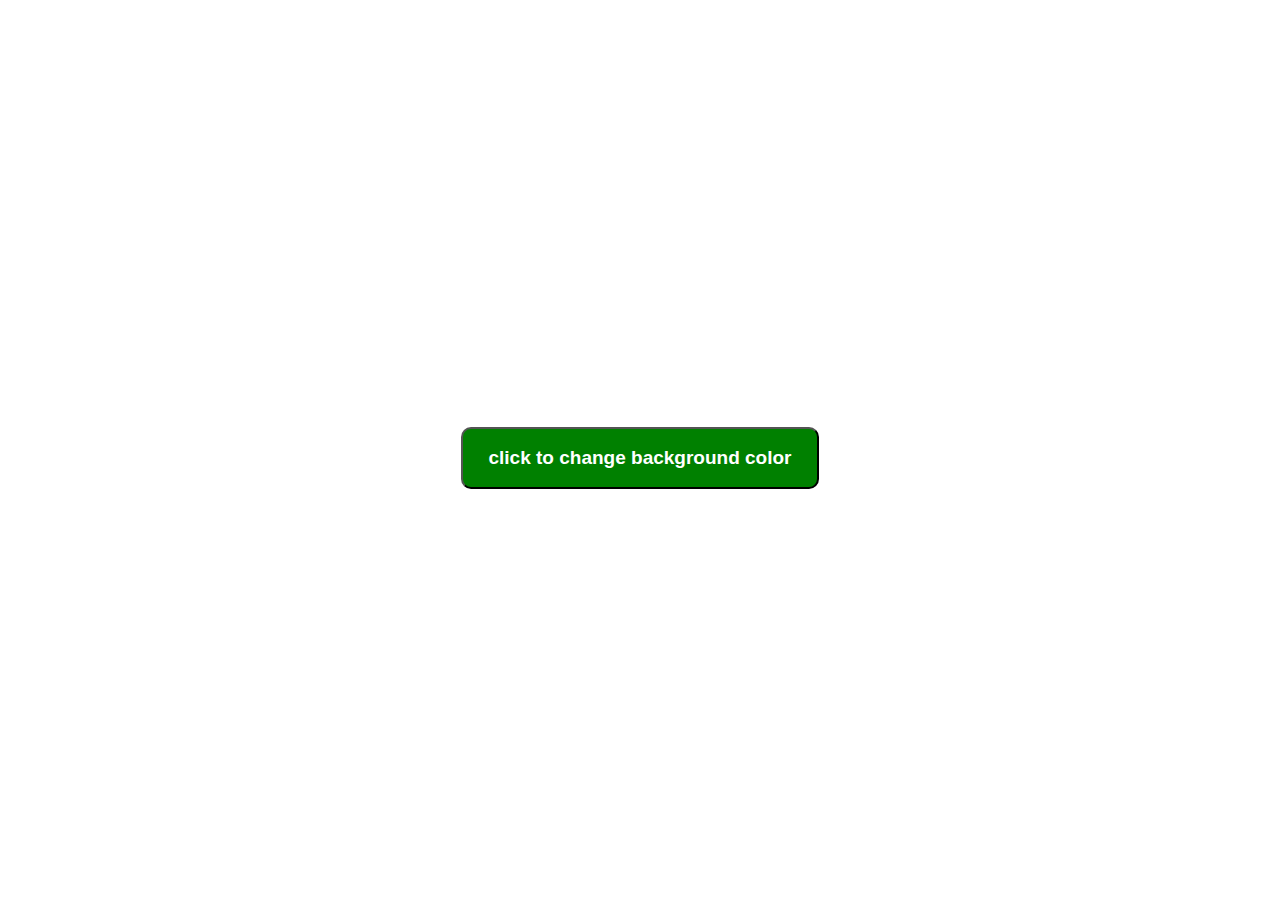
<file: changeBackground/index.html>
<!DOCTYPE html>
<html lang="en">
<head>
    <meta charset="UTF-8">
    <meta http-equiv="X-UA-Compatible" content="IE=edge">
    <meta name="viewport" content="width=device-width, initial-scale=1.0">
    <title>change background color</title>
    <!-- link css like -->
    <link rel="stylesheet" href="style.css">
</head>
<body>
    <button id="btn">click to change background color</button>

    <script src="./script.js"></script>
</body>
</html>
</file>
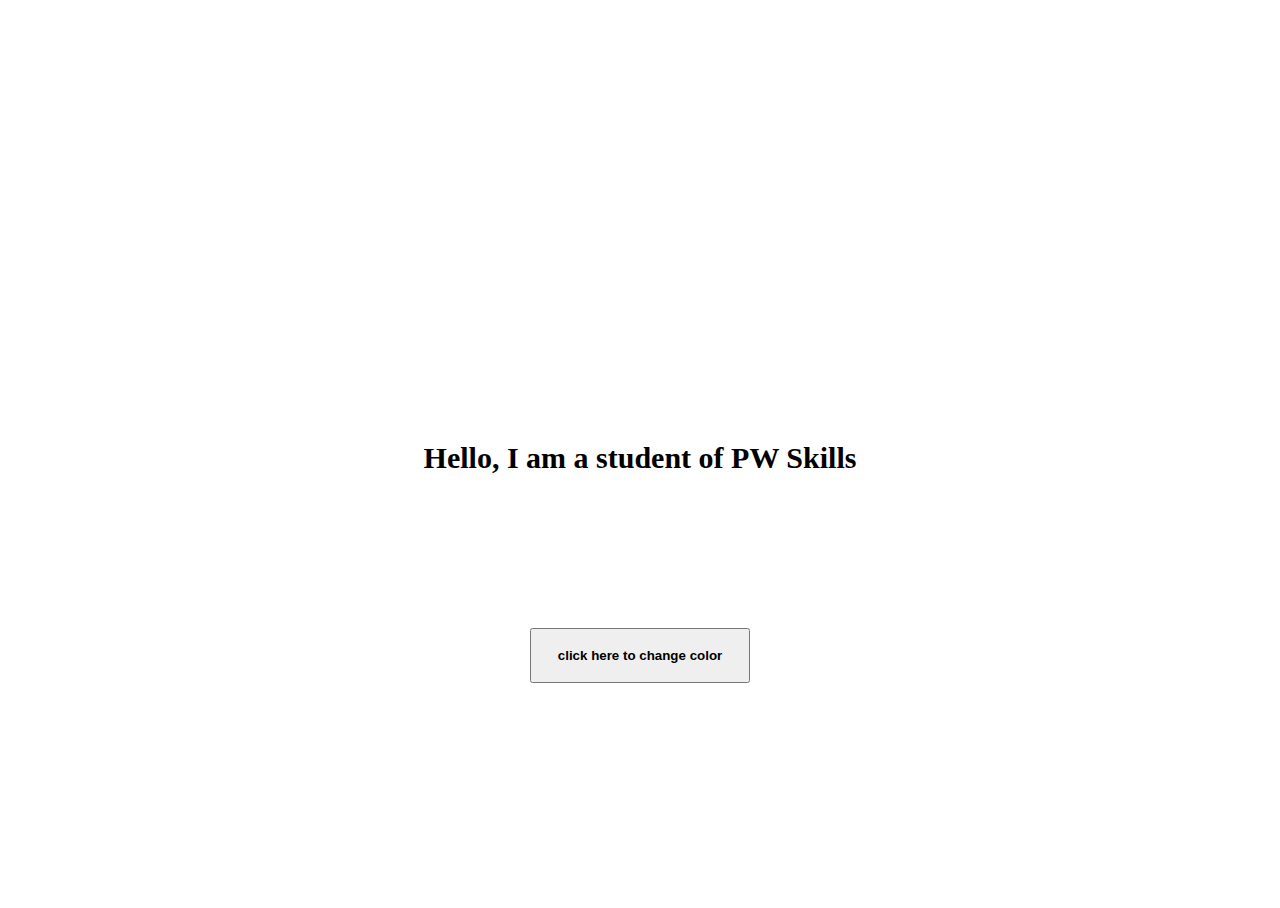
<file: color_change_text/index.html>
<!DOCTYPE html>
<html lang="en">
<head>
    <meta charset="UTF-8">
    <meta http-equiv="X-UA-Compatible" content="IE=edge">
    <meta name="viewport" content="width=device-width, initial-scale=1.0">
    <title>change text on click</title>
    <style>
        .display{
            display: flex;
            height: 100vh;
        }
        .text{
            margin: auto;
            font-size: 30px;
            font-weight: 600;
        }

        #btn{
            padding: 2vh 2vw;
            margin: auto;
            display: flex;
            margin-top: -280px;
            font-weight: 600;
        }
    </style>
   
</head>
<body>
    <div class="display">
        <p class="text">Hello, I am a student of PW Skills</p>
    </div>
    <button id="btn">click here to change color</button>

    <script src="./script.js"></script>
</body>
</html>
</file>
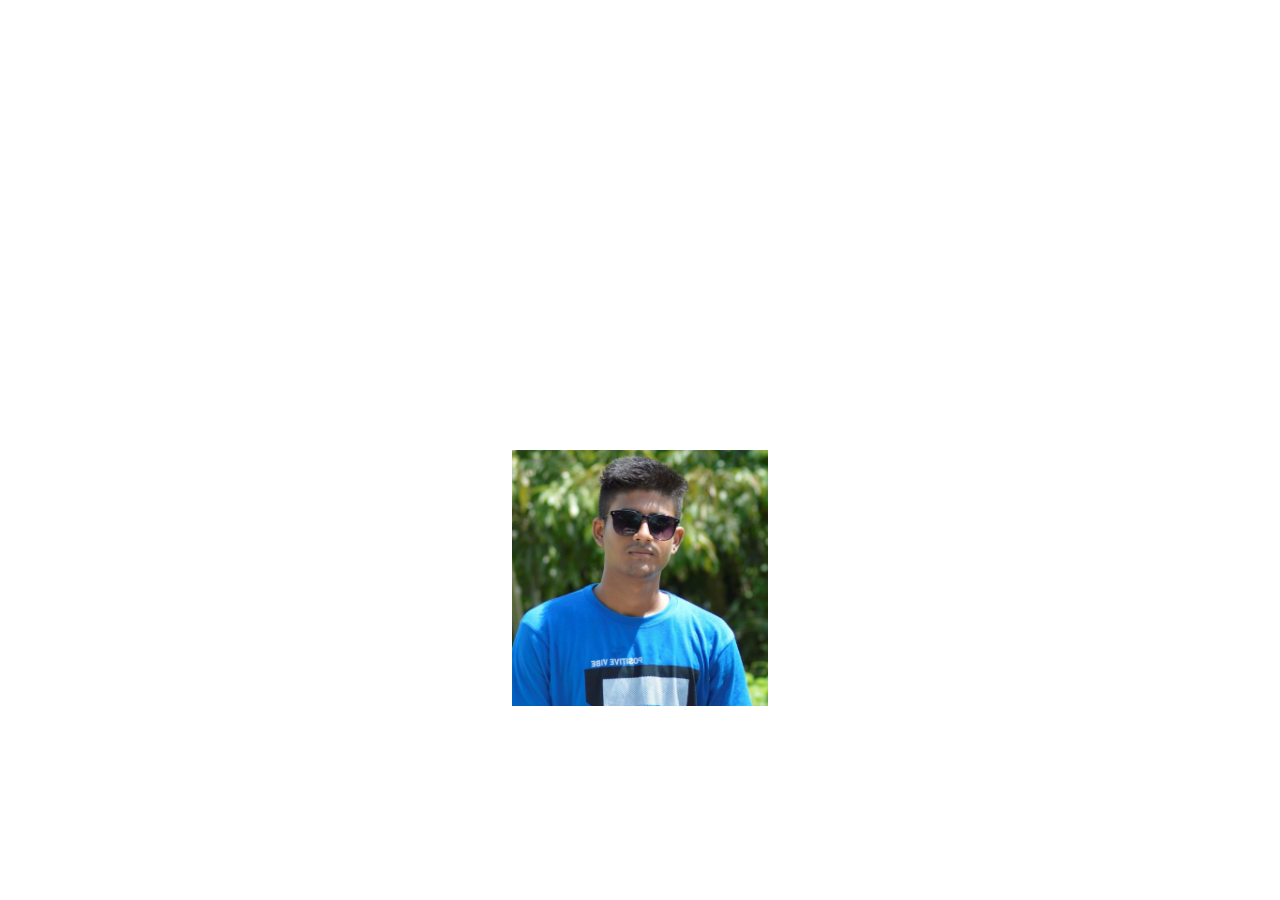
<file: move_imag/index.html>
<!DOCTYPE html>
<html lang="en">
<head>
    <meta charset="UTF-8">
    <meta http-equiv="X-UA-Compatible" content="IE=edge">
    <meta name="viewport" content="width=device-width, initial-scale=1.0">
    <title>move-image</title>
    <!-- link css file -->
    <link rel="stylesheet" href="style.css">
</head>
<body>
    <div class="parent-box">
        <img class="move-img" src="./FB_IMG_1561867889489.jpg" alt="image">
    </div>    

    <!-- link javascript file -->
    <script src="./script.js"></script>
</body>
</html>
</file>
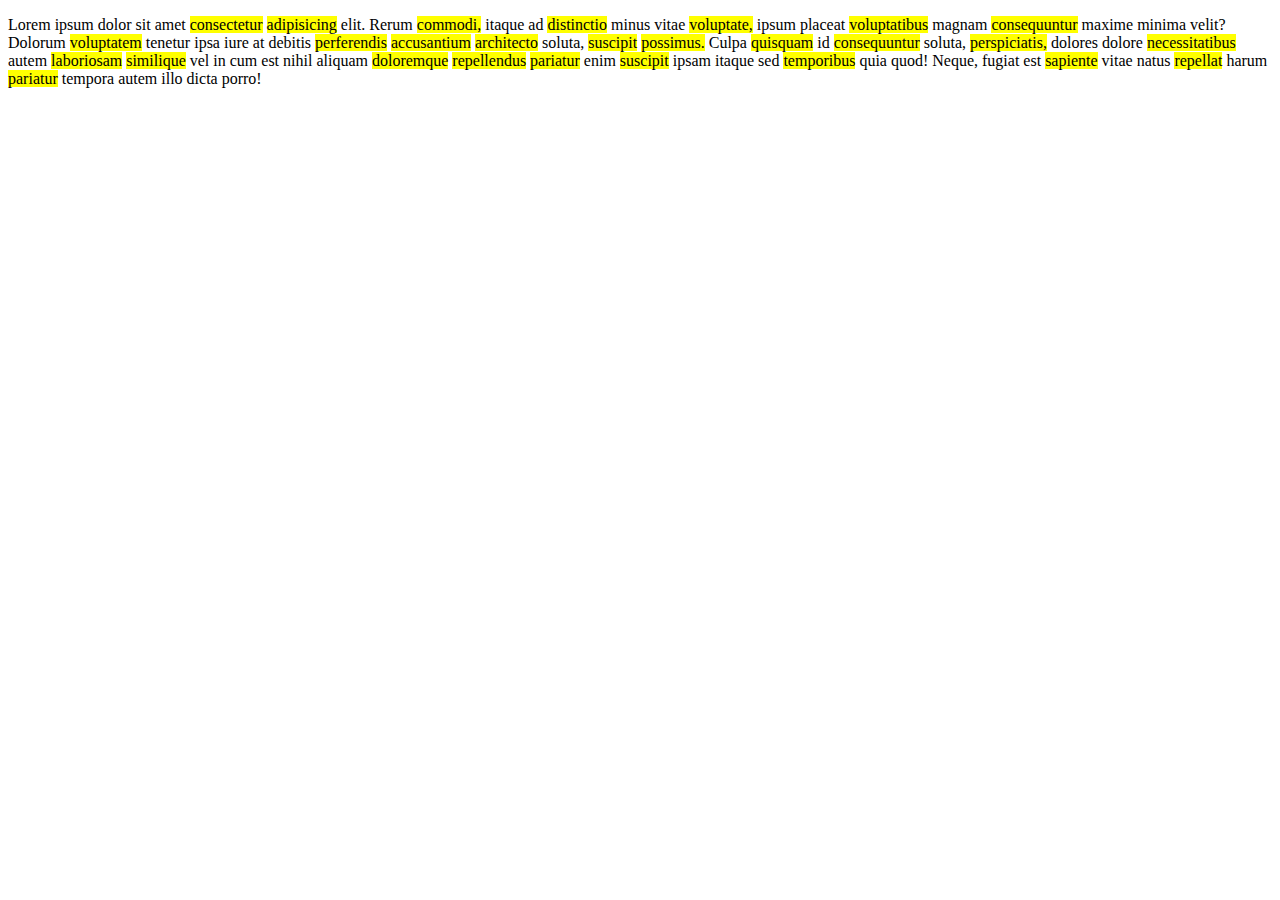
<file: text_highlight/index.html>
<!DOCTYPE html>
<html lang="en">
<head>
    <meta charset="UTF-8">
    <meta http-equiv="X-UA-Compatible" content="IE=edge">
    <meta name="viewport" content="width=device-width, initial-scale=1.0">
    <title>text-highlighter</title>
</head>
<body>
    <p class="para">
        Lorem ipsum dolor sit amet consectetur adipisicing elit. Rerum commodi, itaque ad distinctio minus vitae voluptate, ipsum placeat voluptatibus magnam consequuntur maxime minima velit? Dolorum voluptatem tenetur ipsa iure at debitis perferendis accusantium architecto soluta, suscipit possimus. Culpa quisquam id consequuntur soluta, perspiciatis, dolores dolore necessitatibus autem laboriosam similique vel in cum est nihil aliquam doloremque repellendus pariatur enim suscipit ipsam itaque sed temporibus quia quod! Neque, fugiat est sapiente vitae natus repellat harum pariatur tempora autem illo dicta porro!
    </p>

    <script src="./script.js"></script>
</body>
</html>
</file>
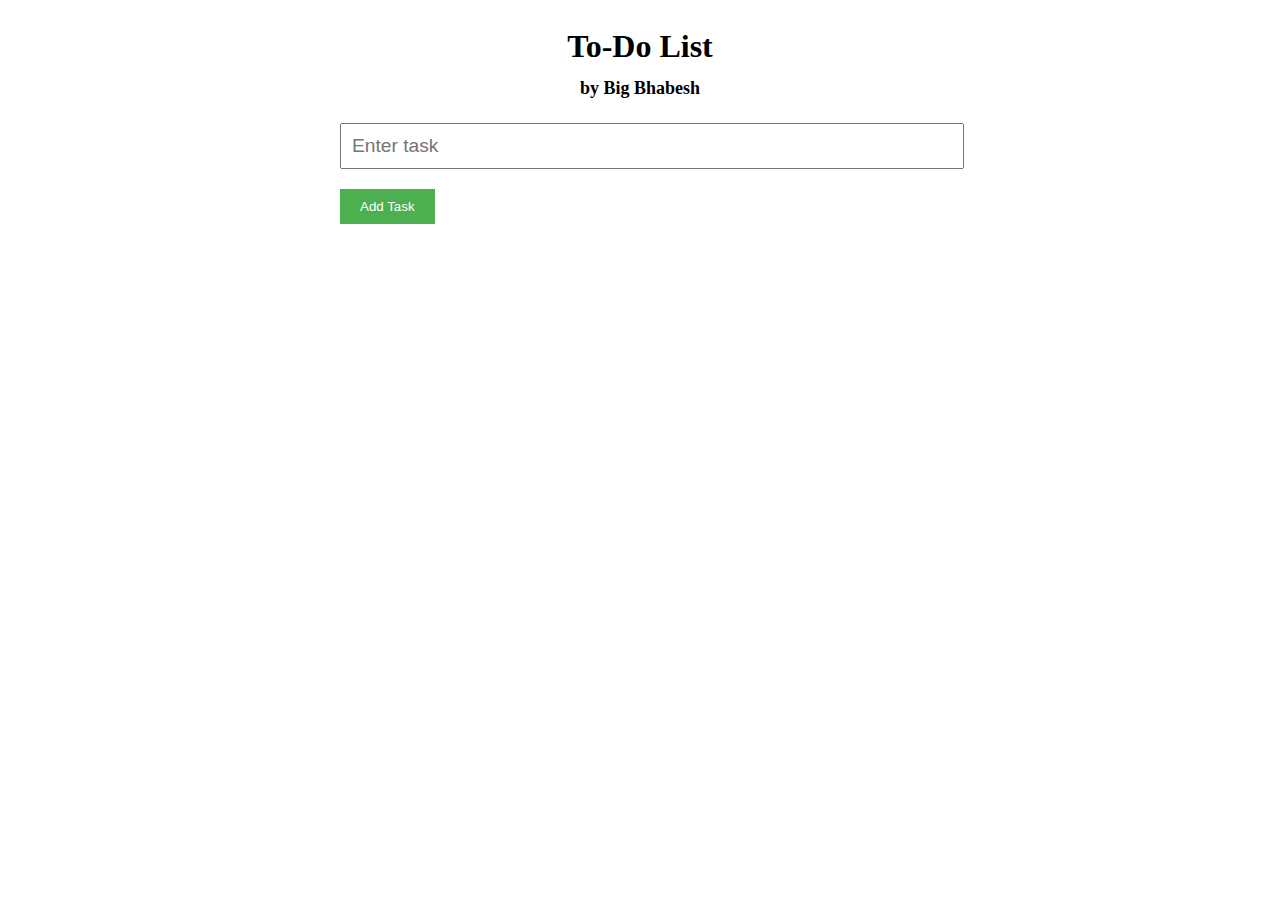
<file: to-do-app/index.html>
<!DOCTYPE html>
<html lang="en">
<head>
    <meta charset="UTF-8">
    <meta http-equiv="X-UA-Compatible" content="IE=edge">
    <meta name="viewport" content="width=device-width, initial-scale=1.0">
    <title>Simple to-do-app</title>
    <!-- link css file -->
    <link rel="stylesheet" href="style.css">
</head>
<body>
    <div class="container">
		<h1>To-Do List <span><br> by Big Bhabesh</span></h1>
		<input type="text" placeholder="Enter task" id="task-input">
		<button id="add-task-btn">Add Task</button>
		<ul id="task-list"></ul>
	</div>
	<script src="script.js"></script>
</body>
</body>
</html>
</file>
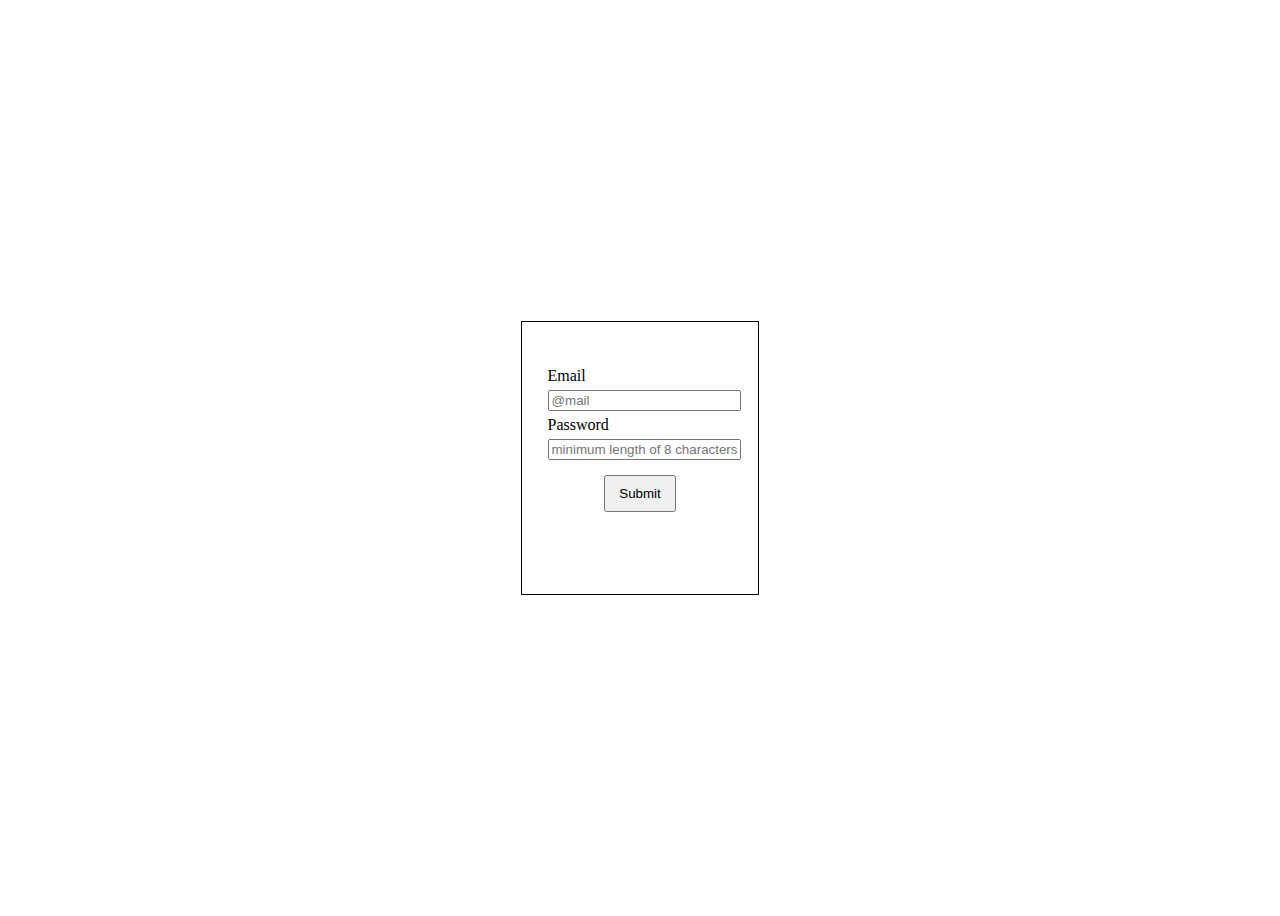
<file: validatePassword/index.html>
<!DOCTYPE html>
<html lang="en">
<head>
    <meta charset="UTF-8">
    <meta http-equiv="X-UA-Compatible" content="IE=edge">
    <meta name="viewport" content="width=device-width, initial-scale=1.0">
    <title>Document</title>
    <style>
        body{
            display: flex;
            height: 100vh;
        }

        form{
            border: 1px solid black;
            width: fit-content;
            display: flex;
            flex-direction: column;
            gap: 5px;
            margin: auto;
            padding: 5vh 2vw;
        }

        input{
            /* padding: 0 2vw; */
            width: 100%;
        }

        .submit{
            margin: auto;
            margin-top: 10px;
            width: fit-content;
            padding: 1vh 1vw;
        }
    </style>
</head>
<body>
    <form action="" id="form">
        <label for="Email">Email</label>
        <input type="email" name="email" placeholder="@mail" id="email">
        <label for="password">Password</label>
        <input type="password" name="password" placeholder="minimum length of 8 characters" id="password">
        <input class="submit" type="submit" value="Submit">
        <p class="result"></p>   
    </form> 

    <script src="./script.js"></script>
</body>
</html>
</file>
<file: changeBackground/style.css>
body{
    display: flex;
    height: 100vh;
}

#btn{
    display: flex;
    margin: auto;
    padding: 2vh 2vw;
    border-radius: 10px;
    background: green;
    color: white;
    cursor: pointer;
    font-size: 19px;
    font-weight: 600;
}
</file>
<file: move_imag/style.css>
*{
    margin: 0;
    padding: 0;
    box-sizing: border-box;
}

body{
    display: flex;
    height: 100vh;
}

.parent-box{
    position: relative;
    display: flex;
    margin: auto;
    width: 20%;
}

img[alt="image"]{
    margin: auto;
    width: 100%;
    position: absolute;
}
</file>
<file: to-do-app/style.css>
.container {
	max-width: 600px;
	margin: 0 auto;
	padding: 20px;
}

h1 {
	text-align: center;
	margin-top: 0;
}

h1 span{
    font-size: 18px;
}

input[type="text"] {
	display: block;
	margin: 20px 0;
	padding: 10px;
	width: 100%;
	font-size: 1.2em;
}

button {
	background-color: #4CAF50;
	color: white;
	padding: 10px 20px;
	border: none;
	cursor: pointer;
}

button:hover {
	background-color: #3e8e41;
}

ul {
	list-style-type: none;
	padding: 0;
	margin: 0;
}

li {
    padding: 10px;
	margin: 1vh 0;
	border-bottom: 1px solid #ddd;
    display: flex;
    justify-content: space-between;
}


li:last-child {
	border-bottom: none;

}
</file>
